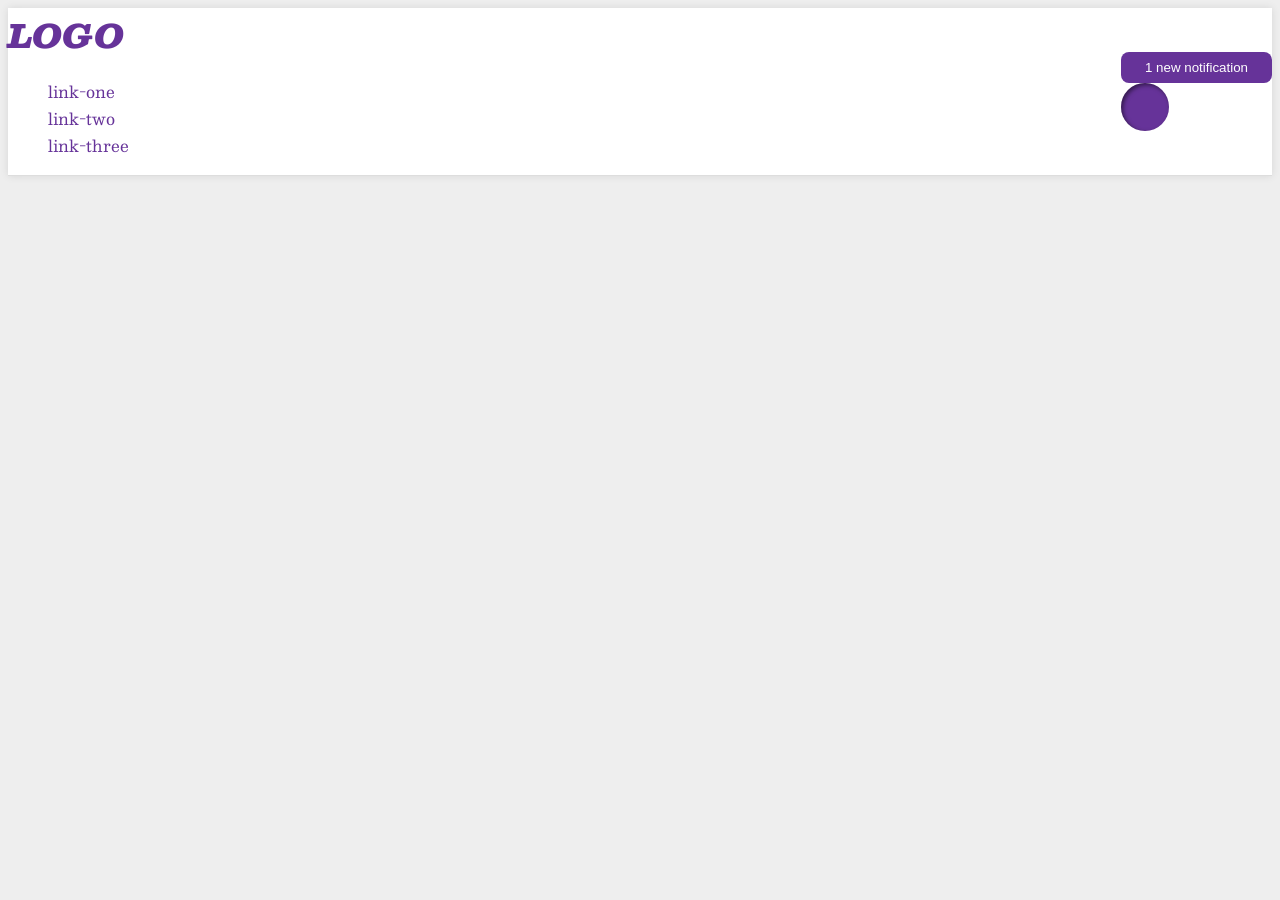
<file: foundations/flex/03-flex-header-2/index.html>
<!DOCTYPE html>
<html lang="en">
  <head>
    <meta charset="UTF-8">
    <meta http-equiv="X-UA-Compatible" content="IE=edge">
    <meta name="viewport" content="width=device-width, initial-scale=1.0">
    <title>Flex Header 2</title>
    <link rel="stylesheet" href="style.css">
  </head>
  <body>
    <div class="header">
      <div class="top-left">
        <div class="logo">
          LOGO
        </div>
        <ul class="links">
          <li><a href="https://google.com">link-one</a></li>
          <li><a href="https://google.com">link-two</a></li>
          <li><a href="https://google.com">link-three</a></li>
        </ul>
      </div>
      <div class="top-right">
        <button class="notifications">
          1 new notification
        </button>
        <div class="profile-image"></div>
      </div>
    </div>
  </body>
</html>
</file>
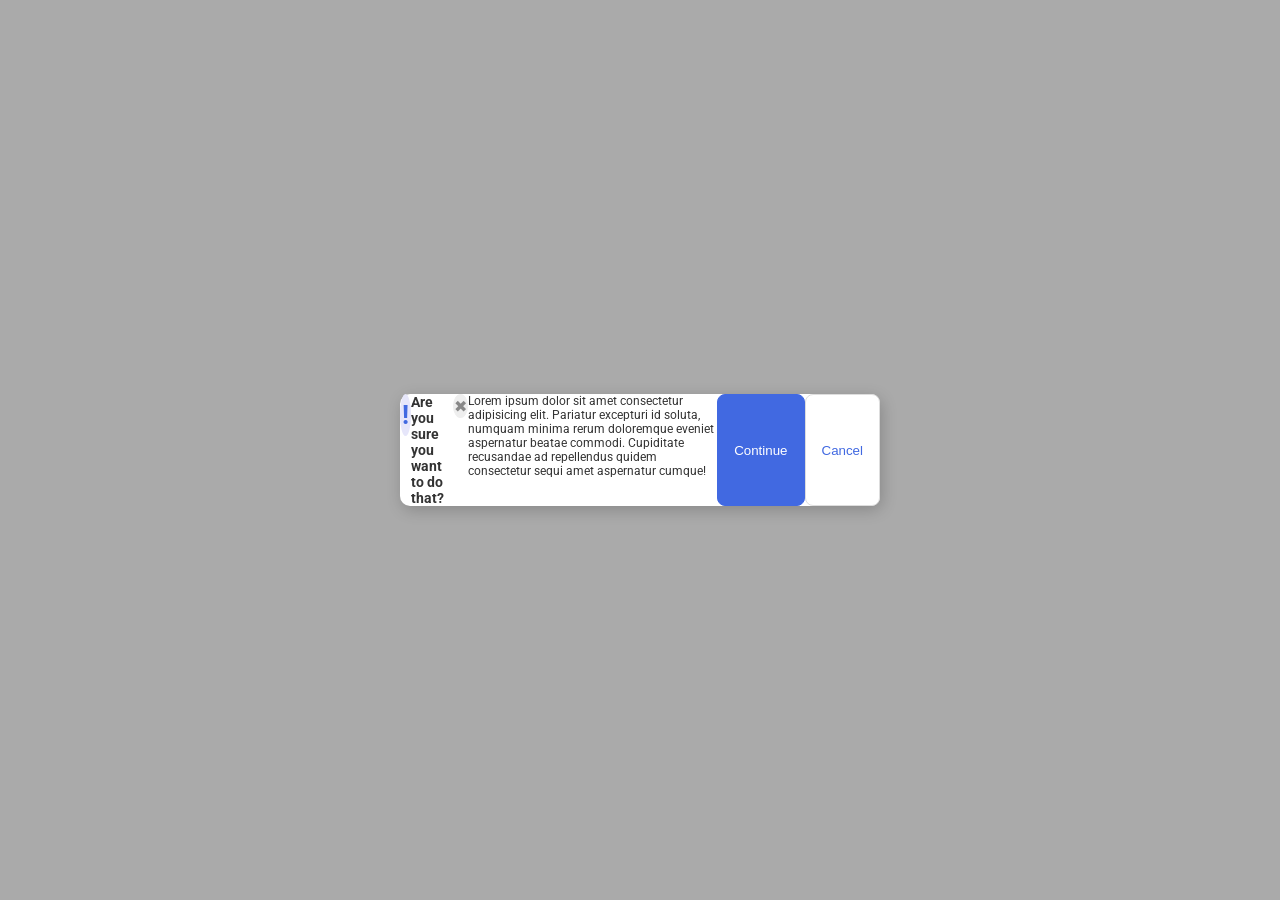
<file: foundations/flex/05-flex-modal/index.html>
<!DOCTYPE html>
<html lang="en">
  <head>
    <meta charset="UTF-8">
    <meta http-equiv="X-UA-Compatible" content="IE=edge">
    <meta name="viewport" content="width=device-width, initial-scale=1.0">
    <link rel="stylesheet" href="style.css">
    <title>Modal</title>
  </head>
  <body>
    <div class="modal">
      <div class="icon">!</div>
      <div class="text">
        <div class="top-line">
          <div class="header">Are you sure you want to do that?</div>
          <button class="close-button">✖</button>
        </div>
        <div class="text">Lorem ipsum dolor sit amet consectetur adipisicing elit. Pariatur excepturi id soluta, numquam minima rerum doloremque eveniet aspernatur beatae commodi. Cupiditate recusandae ad repellendus quidem consectetur sequi amet aspernatur cumque!</div>
        <div class="buttons">
          <button class="continue">Continue</button>
          <button class="cancel">Cancel</button>
        </div>
      </div>
    </div>
  </body>
</html>
</file>
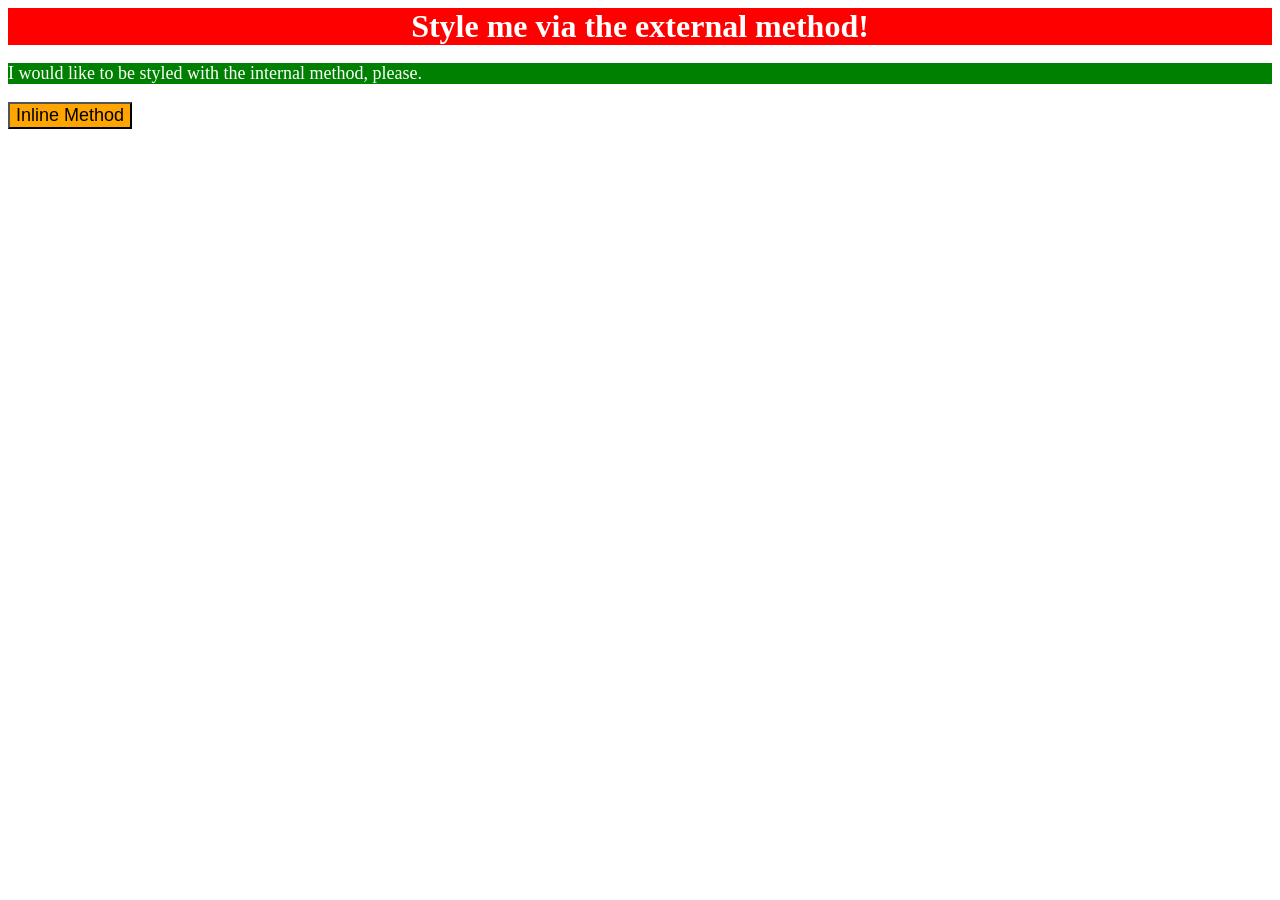
<file: foundations/intro-to-css/01-css-methods/index.html>
<!DOCTYPE html>
<html lang="en">
  <head>
    <meta charset="UTF-8">
    <meta http-equiv="X-UA-Compatible" content="IE=edge">
    <meta name="viewport" content="width=device-width, initial-scale=1.0">
    <title>Methods for Adding CSS</title>
    <link rel="stylesheet" href="styles.css">
    <style>
      p {
        background-color: green;
        color: white;
        font-size: 18px;}
    </style>
  </head>
  <body>
    <div>Style me via the external method!</div>
    <p>I would like to be styled with the internal method, please.</p>
    <button style="background-color: orange; font-size: 18px;">Inline Method</button>
  </body>
</html>
</file>
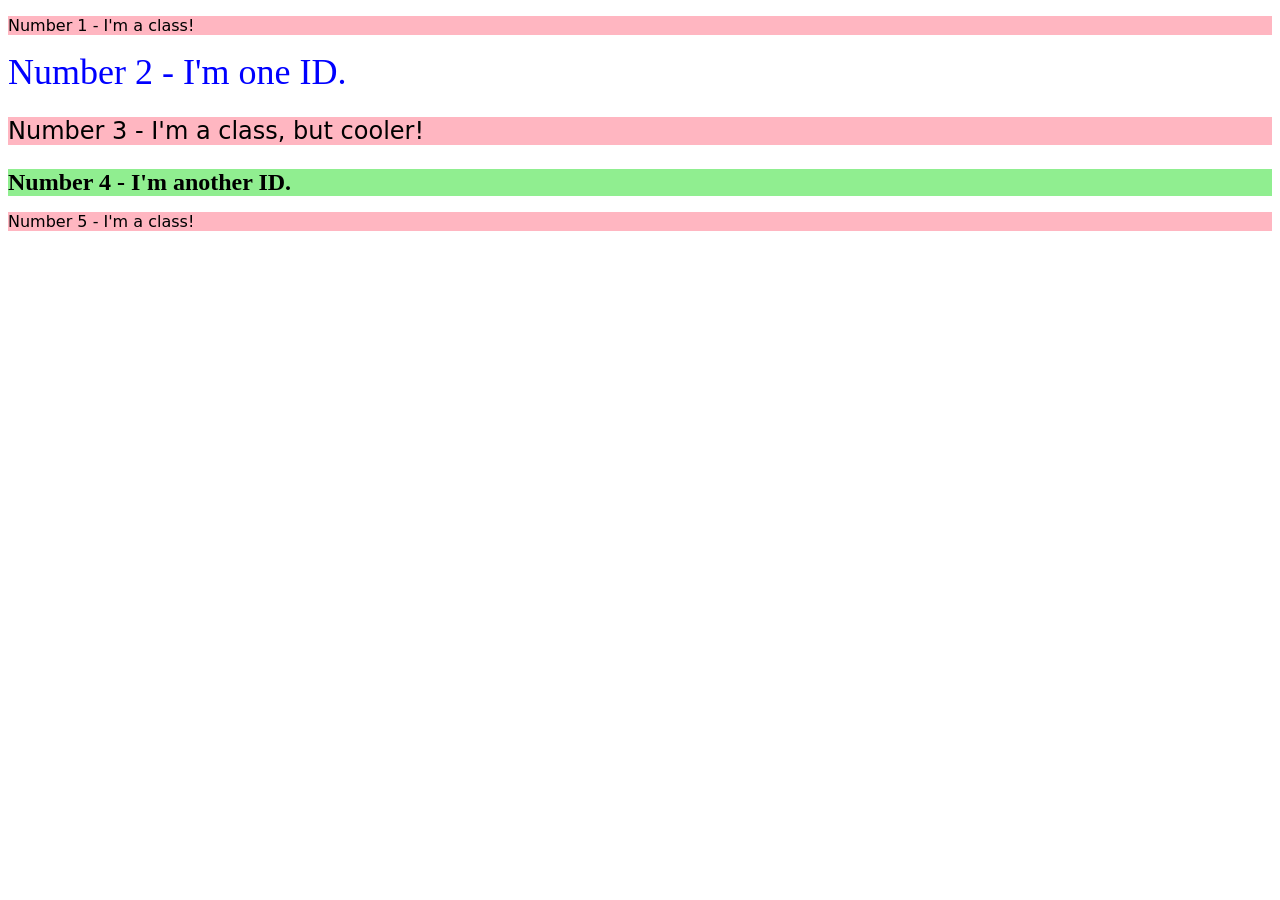
<file: foundations/intro-to-css/02-class-id-selectors/index.html>
<!DOCTYPE html>
<html lang="en">
  <head>
    <meta charset="UTF-8">
    <meta http-equiv="X-UA-Compatible" content="IE=edge">
    <meta name="viewport" content="width=device-width, initial-scale=1.0">
    <title>Class and ID Selectors</title>
    <link rel="stylesheet" href="style.css">
  </head>
  <body>
    <p class="odd-numbers">Number 1 - I'm a class!</p>
    <div id="number-two">Number 2 - I'm one ID.</div>
    <p class="odd-numbers" id="number-three">Number 3 - I'm a class, but cooler!</p>
    <div id="number-four">Number 4 - I'm another ID.</div>
    <p class="odd-numbers">Number 5 - I'm a class!</p>
  </body>
</html>
</file>
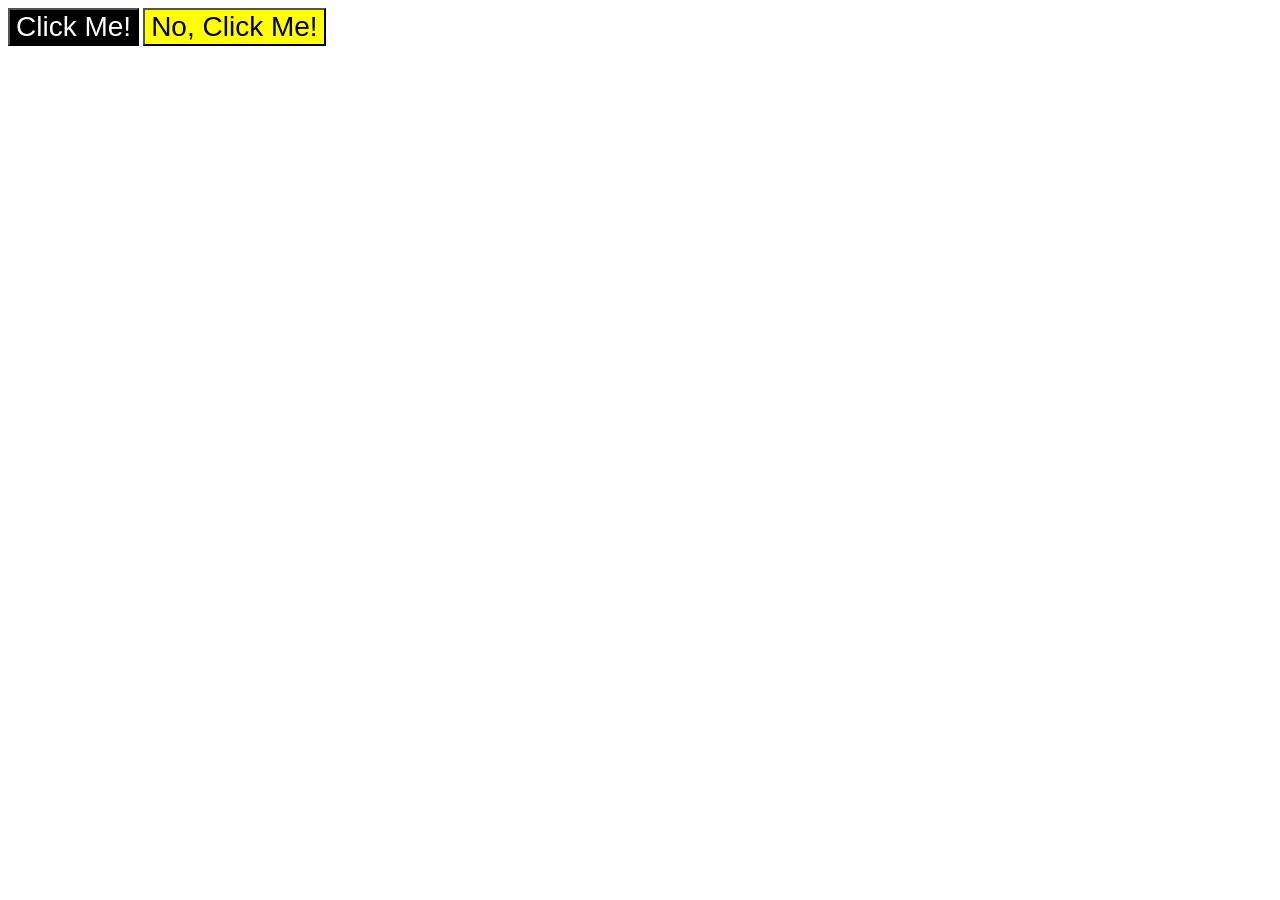
<file: foundations/intro-to-css/03-grouping-selectors/index.html>
<!DOCTYPE html>
<html lang="en">
  <head>
    <meta charset="UTF-8">
    <meta http-equiv="X-UA-Compatible" content="IE=edge">
    <meta name="viewport" content="width=device-width, initial-scale=1.0">
    <title>Grouping Selectors</title>
    <link rel="stylesheet" href="style.css">
  </head>
  <body>
    <button class="button black">Click Me!</button>
    <button class="button yellow">No, Click Me!</button>
  </body>
</html>
</file>
<file: foundations/flex/03-flex-header-2/style.css>
/* this is some magical font-importing.  
you'll learn about it later. */
@import url('https://fonts.googleapis.com/css2?family=Besley:ital,wght@0,400;1,900&display=swap');

body {
  margin: 0;
  background: #eee;
  font-family: Besley, serif;
}

.header {
  background: white;
  border-bottom: 1px solid #ddd;
  box-shadow: 0 0 8px rgba(0,0,0,.1);
  display: flex;
  align-items: center;
  margin: 8px;
  justify-content: space-between;
  gap: 16px;
}

.profile-image {
  background: rebeccapurple;
  box-shadow: inset 2px 2px 4px rgba(0,0,0,.5);
  border-radius: 50%;
  width: 48px;
  height: 48px;
}

.logo {
  color: rebeccapurple;
  font-size: 32px;
  font-weight: 900;
  font-style: italic;
}

button {
  border: none;
  border-radius: 8px;
  background: rebeccapurple;
  color: white;
  padding: 8px 24px;
}

a {
  /* this removes the line under our links */
  text-decoration: none;
  color: rebeccapurple;
}

ul {
  list-style-type: none;
}
</file>
<file: foundations/flex/05-flex-modal/style.css>
@import url('https://fonts.googleapis.com/css2?family=Roboto:wght@400;700&display=swap');

html, body {
  height: 100%;
}

body {
  font-family: Roboto, sans-serif;
  margin: 0;
  background: #aaa;
  color: #333;
  /* I'll give you this one for free lol */
  display: flex;
  align-items: center;
  justify-content: center;
}

.modal {
  background: white;
  width: 480px;
  border-radius: 10px;
  box-shadow: 2px 4px 16px rgba(0,0,0,.2);
  display: flex;
  justify-content: space-evenly;
  margin: 8px;
}

.icon {
  color: royalblue;
  font-size: 26px;
  font-weight: 700;
  background: lavender;
  width: 42px;
  height: 42px;
  border-radius: 50%;
  display: flex;
  align-items: center;
  justify-content: center;
}

.close-button {
  background: #eee;
  border-radius: 50%;
  color: #888;
  font-weight: 400;
  font-size: 16px;
  height: 24px;
  width: 24px;
  display: flex;
  align-items: center;
  justify-content: center;
  border: 1px solid #eee;
  padding: 0;
}

button {
  cursor: pointer;
  padding: 8px 16px;
  border-radius: 8px;
}

button.continue {
  background: royalblue;
  border: 1px solid royalblue;
  color: white;
}

button.cancel {
  background: white;
  border: 1px solid #ddd;
  color: royalblue;
}

.text {
  display: flex;
  direction: column;
  justify-content: space-evenly;
  font-size: 12px;
}

.top-line {
  display: flex;
  justify-content: space-between;
}

.header {
  font-size: 14px;
  font-weight: bold;
}

.buttons {
  display: flex;
  justify-content: flex-start;
}
</file>
<file: foundations/intro-to-css/01-css-methods/styles.css>
div {
  background-color: red;
  color: white;
  font-size: 32px;
  font-weight: bold;
  text-align: center;
}
</file>
<file: foundations/intro-to-css/02-class-id-selectors/style.css>
.odd-numbers {
  background-color: lightpink;
  font-family: "Verdana", "DejaVu Sans", sans-serif;
}

#number-two {
  color: blue;
  font-size: 36px;
}

#number-three {
  font-size: 24px;
}

#number-four {
  background-color: lightgreen;
  font-size: 24px;
  font-weight: bold;
}
</file>
<file: foundations/intro-to-css/03-grouping-selectors/style.css>
.button {
  font-size: 28px;
  font-family: "Helvetica", "Times New Roman", sans-serif;
}

.black {
  background-color: black;
  color: white;
}

.yellow {
  background-color: yellow;
}
</file>
